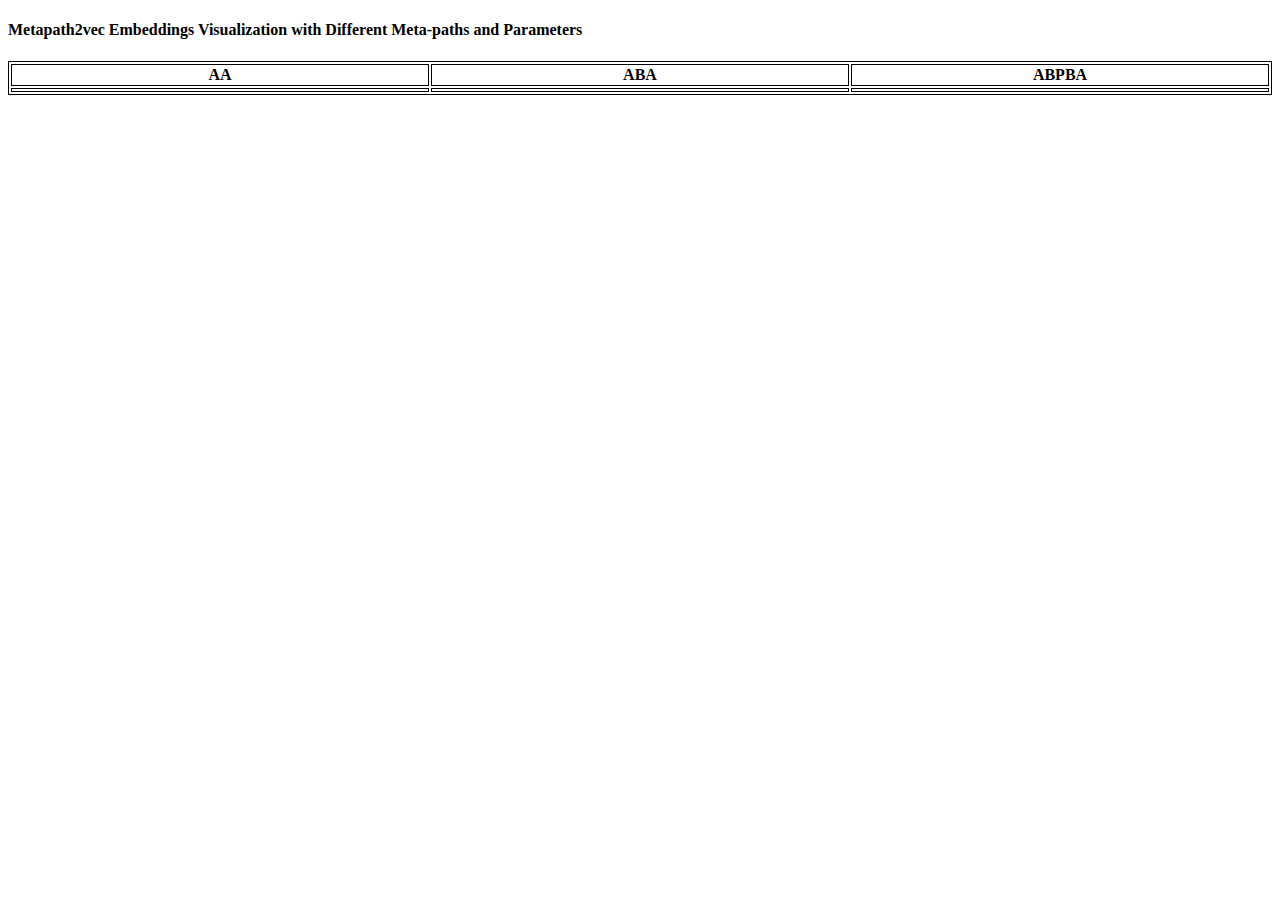
<file: metapath2vec.html>
<!DOCTYPE html>
<head>



</head>

<body>
<script src="https://code.highcharts.com/highcharts.js"></script>
<script src="https://code.highcharts.com/modules/exporting.js"></script>
<script src="https://code.highcharts.com/modules/export-data.js"></script>
<script src="https://code.highcharts.com/modules/accessibility.js"></script>
<link rel="stylesheet" type="text/css" href="node2vec.css">
<h4>Metapath2vec Embeddings Visualization with Different Meta-paths and Parameters</h4>
<table>
    <tr>
      <th>AA</th>
      <th>ABA</th>
      <th>ABPBA</th>
    </tr>
    <tr>
      <td><div id="AA"></div></td>
      <td><div id="ABA"></div></td>
      <td><div id="ABPBA"></td>
    </tr>
  </table>
<script>
function plotEmbeddings(csv_location, container_div){
    var options = {chart: {

        type: 'scatter',
        zoomType: 'xy'
        },
        title: {
        text: 'Metapath2vec APP Embeddings after Dimension Reduction'
        },
        xAxis: {
        title: {
            enabled: true,
            text: 'tSNE Dimension 1'
        },
        startOnTick: true,
        endOnTick: true,
        showLastLabel: true
        },
        yAxis: {
        title: {
            text: 'tSNE Dimension 2'
        }
        },
        legend: {
        layout: 'vertical',
        align: 'left',
        verticalAlign: 'top',
        x: 100,
        y: 70,
        floating: true,
        backgroundColor: Highcharts.defaultOptions.chart.backgroundColor,
        borderWidth: 1
        },
        plotOptions: {
        scatter: {
            marker: {
                radius: 3,
                states: {
                    hover: {
                        enabled: true,
                        lineColor: 'rgb(100,100,100)'
                    }
                }
            },
            states: {
                hover: {
                    marker: {
                        enabled: false
                    }
                }
            },
            tooltip: {
                headerFormat: '<b>{series.name}</b><br>',
                pointFormat: '{point.x}, {point.y}'
            }
        }
        },
        series:[]}

    Highcharts.ajax({  
    url: csv_location,  
    dataType: 'text',  
    success: function(data) {  
        // Split the lines  
        var lines = data.split('\n');  
        var malware = {  
                    name: 'malware',
                    color: 'rgba(223, 83, 83, .5)',
                    data: []  
                };  
        var benign = {   
                    name: 'benign',
                    color: 'rgba(119, 152, 191, .5)',
                    data: []  
                }; 
        lines.forEach(function(line, lineNo) {  
            var items = line.split(',');  
            if(lineNo > 0) {  
                var temp = []
                items.forEach(function(item, itemNo) { 
                    
                    
                    if (itemNo == 0) {  
                        temp.push(parseFloat(item));
                    } else if (itemNo == 1) {  
                        temp.push(parseFloat(item));
                    }  
                    else if (itemNo == 2) {  
                        if (parseInt(item) == 1){
                            malware.data.push(temp);

                        }
                        else{
                            benign.data.push(temp);
                        }
                    } 
                });  
            }      
        });  
        options.series.push(malware);  
        options.series.push(benign);  
        console.log(malware);
        Highcharts.chart(container_div, options);  
    },  
    error: function (e, t) {  
        console.error(e, t);  
    }  
});
}




plotEmbeddings('assets/data/AA_metapath2vec_tSNE.csv', 'AA');
plotEmbeddings('assets/data/ABA_metapath2vec_tSNE.csv', 'ABA');
plotEmbeddings('assets/data/ABPBA_metapath2vec_tSNE.csv', 'ABPBA');
</script>


</body>
</file>
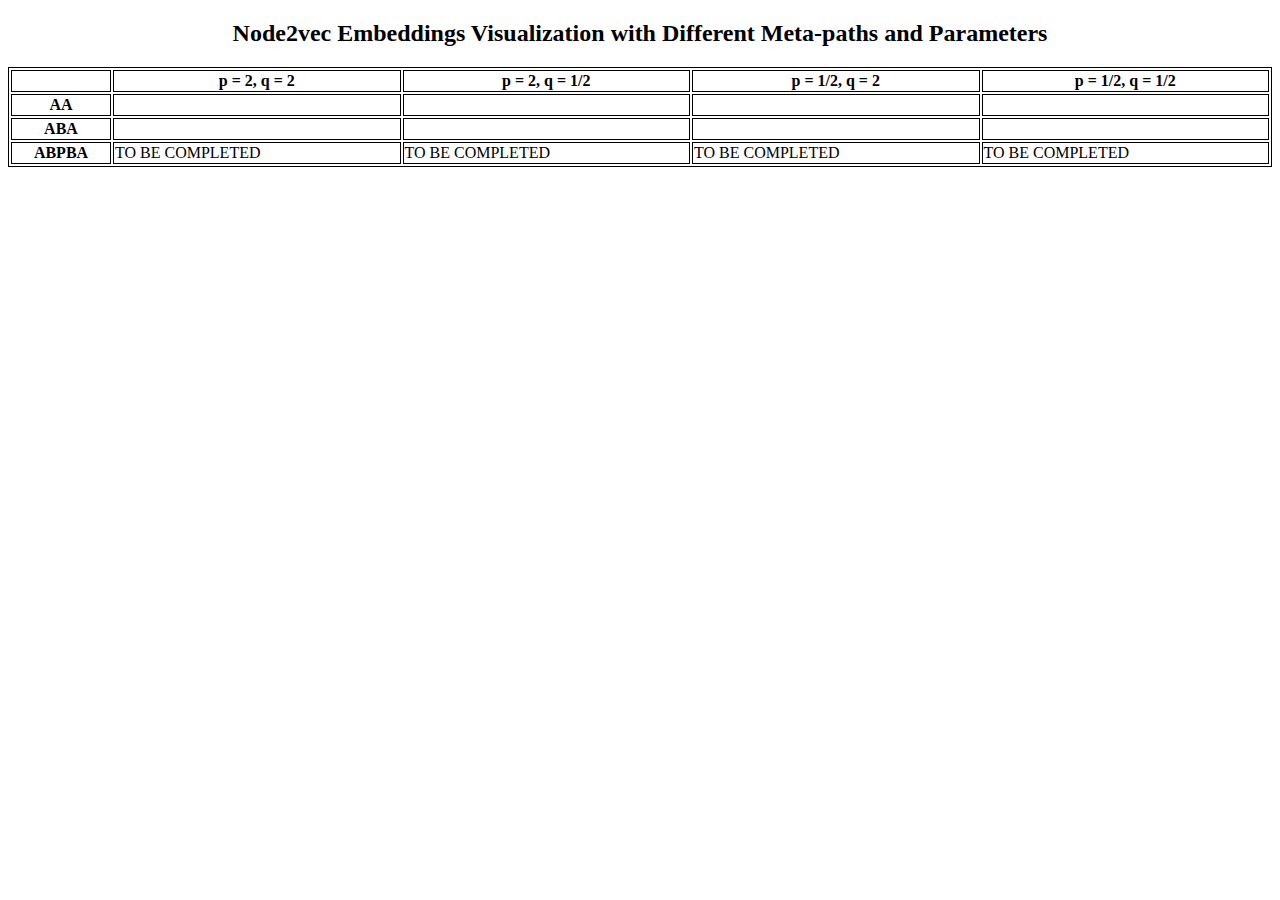
<file: node2vec.html>
<!DOCTYPE html>
<head>



</head>

<body>
<script src="https://code.highcharts.com/highcharts.js"></script>
<script src="https://code.highcharts.com/modules/exporting.js"></script>
<script src="https://code.highcharts.com/modules/export-data.js"></script>
<script src="https://code.highcharts.com/modules/accessibility.js"></script>
<link rel="stylesheet" type="text/css" href="node2vec.css">
<h2>Node2vec Embeddings Visualization with Different Meta-paths and Parameters</h2>
<table>
    <tr>
      <th></th>
      <th>p = 2, q = 2</th>
      <th>p = 2, q = 1/2</th>
      <th>p = 1/2, q = 2</th>
      <th>p = 1/2, q = 1/2</th>
    </tr>
    <tr>
        <th>AA</th>
      <td><div id="node2vec_AA1"></div></td>
      <td><div id="node2vec_AA2"></div></td>
      <td><div id="node2vec_AA3"></td>
      <td><div id="node2vec_AA4"></td>
    </tr>
    <tr>
        <th>ABA</th>
        <td><div id="node2vec_ABA1"></div></td>
        <td><div id="node2vec_ABA2"></div></td>
        <td><div id="node2vec_ABA3"></td>
        <td><div id="node2vec_ABA4"></td>
    </tr>
    <tr>
        <th>ABPBA</th>
      <td>TO BE COMPLETED</td>
      <td>TO BE COMPLETED</td>
      <td>TO BE COMPLETED</td>
      <td>TO BE COMPLETED</td>
    </tr>
  </table>
<script>
function plotEmbeddings(csv_location, container_div){
    var options = {chart: {

        type: 'scatter',
        zoomType: 'xy'
        },
        title: {
        text: 'Node2vec APP Embeddings after Dimension Reduction'
        },
        xAxis: {
        title: {
            enabled: true,
            text: 'tSNE Dimension 1'
        },
        startOnTick: true,
        endOnTick: true,
        showLastLabel: true
        },
        yAxis: {
        title: {
            text: 'tSNE Dimension 2'
        }
        },
        legend: {
        layout: 'vertical',
        align: 'left',
        verticalAlign: 'top',
        x: 100,
        y: 70,
        floating: true,
        backgroundColor: Highcharts.defaultOptions.chart.backgroundColor,
        borderWidth: 1
        },
        plotOptions: {
        scatter: {
            marker: {
                radius: 3,
                states: {
                    hover: {
                        enabled: true,
                        lineColor: 'rgb(100,100,100)'
                    }
                }
            },
            states: {
                hover: {
                    marker: {
                        enabled: false
                    }
                }
            },
            tooltip: {
                headerFormat: '<b>{series.name}</b><br>',
                pointFormat: '{point.x}, {point.y}'
            }
        }
        },
        series:[]}

    Highcharts.ajax({  
    url: csv_location,  
    dataType: 'text',  
    success: function(data) {  
        // Split the lines  
        var lines = data.split('\n');  
        var malware = {  
                    name: 'malware',
                    color: 'rgba(223, 83, 83, .5)',
                    data: []  
                };  
        var benign = {   
                    name: 'benign',
                    color: 'rgba(119, 152, 191, .5)',
                    data: []  
                }; 
        lines.forEach(function(line, lineNo) {  
            var items = line.split(',');  
            if(lineNo > 0) {  
                var temp = []
                items.forEach(function(item, itemNo) { 
                    
                    
                    if (itemNo == 0) {  
                        temp.push(parseFloat(item));
                    } else if (itemNo == 1) {  
                        temp.push(parseFloat(item));
                    }  
                    else if (itemNo == 2) {  
                        if (parseInt(item) == 1){
                            malware.data.push(temp);

                        }
                        else{
                            benign.data.push(temp);
                        }
                    } 
                });  
            }      
        });  
        options.series.push(malware);  
        options.series.push(benign);  
        console.log(malware);
        Highcharts.chart(container_div, options);  
    },  
    error: function (e, t) {  
        console.error(e, t);  
    }  
});
}




plotEmbeddings('assets/data/AA_len100_k10_p2_q2.csv', 'node2vec_AA1');
plotEmbeddings('assets/data/AA_len100_k10_p2_q0.5.csv', 'node2vec_AA2');
plotEmbeddings('assets/data/AA_len100_k10_p0.5_q2.csv', 'node2vec_AA3');
plotEmbeddings('assets/data/AA_len100_k10_p0.5_q0.5.csv', 'node2vec_AA4');

plotEmbeddings('assets/data/ABA_len100_k10_p2_q2.csv', 'node2vec_ABA1');
plotEmbeddings('assets/data/ABA_len100_k10_p2_q0.5.csv', 'node2vec_ABA2');
plotEmbeddings('assets/data/ABA_len100_k10_p0.5_q2.csv', 'node2vec_ABA3');
plotEmbeddings('assets/data/ABA_len100_k10_p0.5_q0.5.csv', 'node2vec_ABA4');
</script>


</body>
</file>
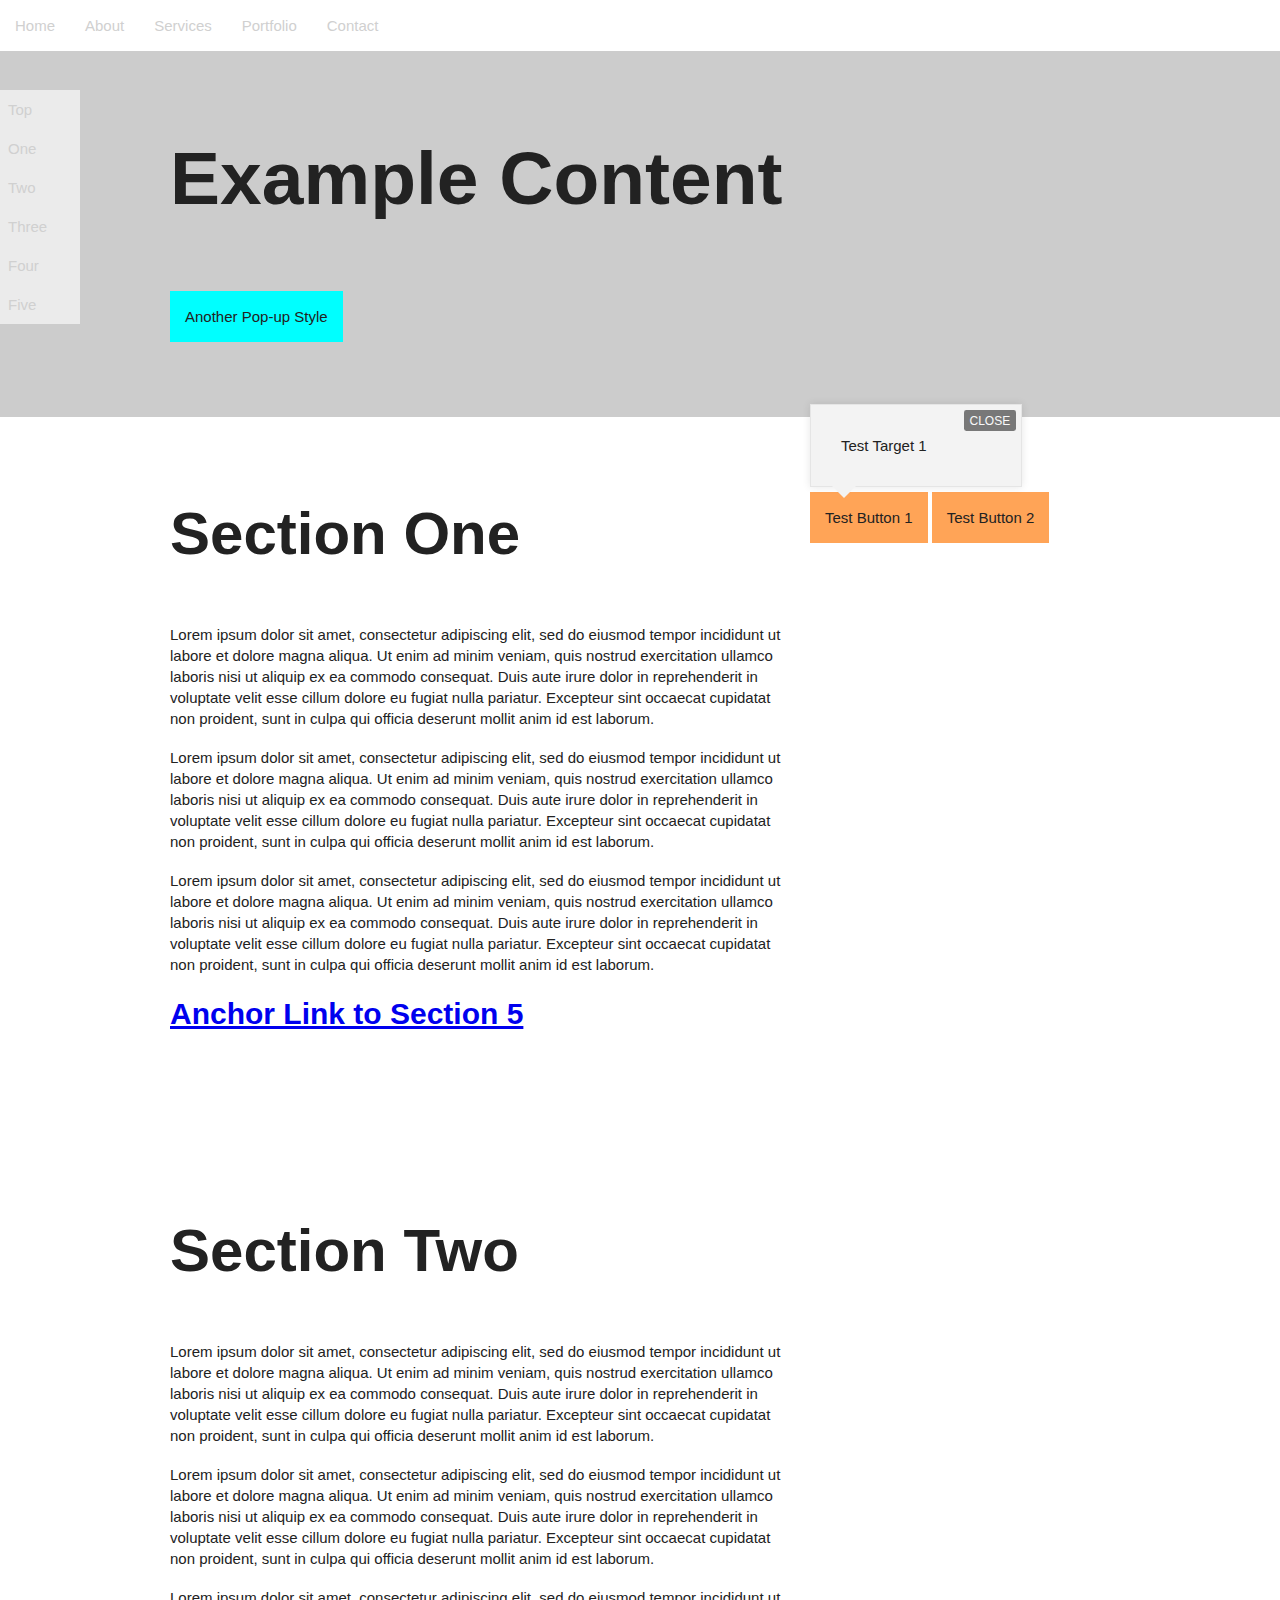
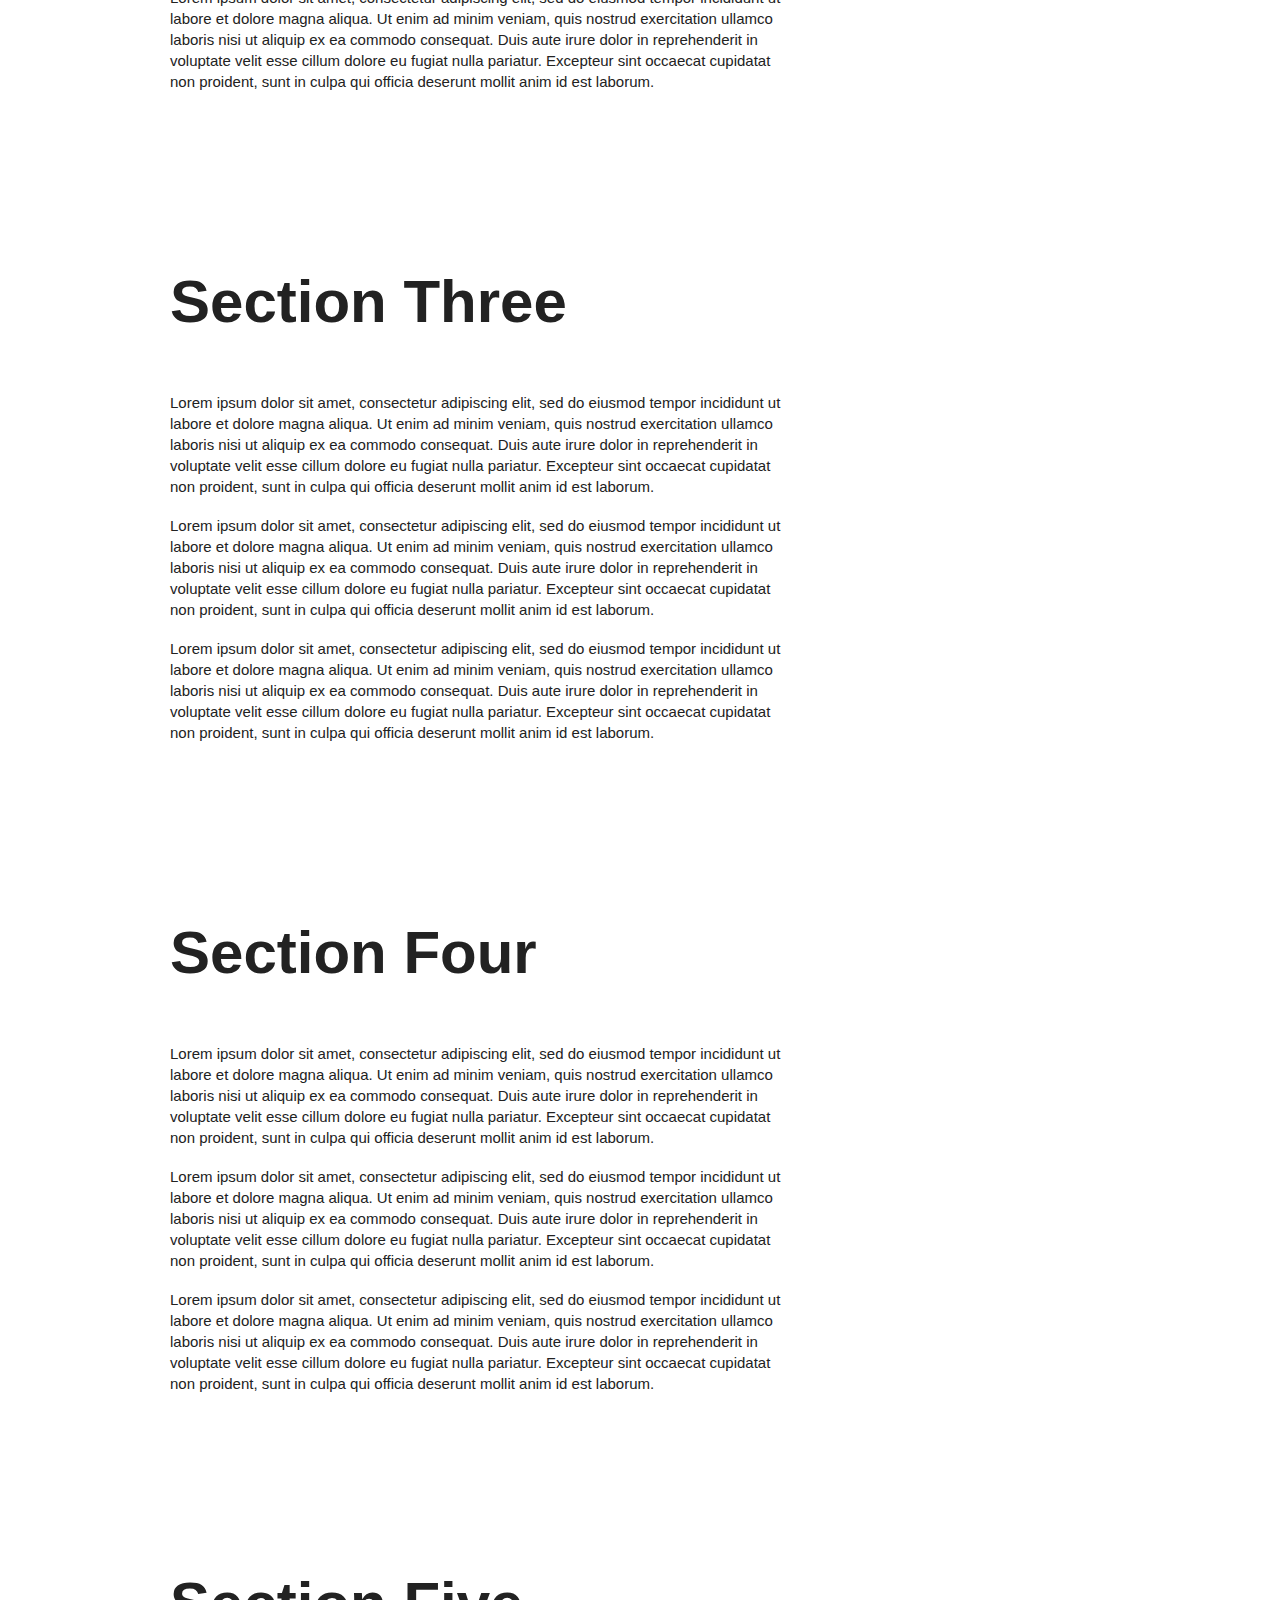
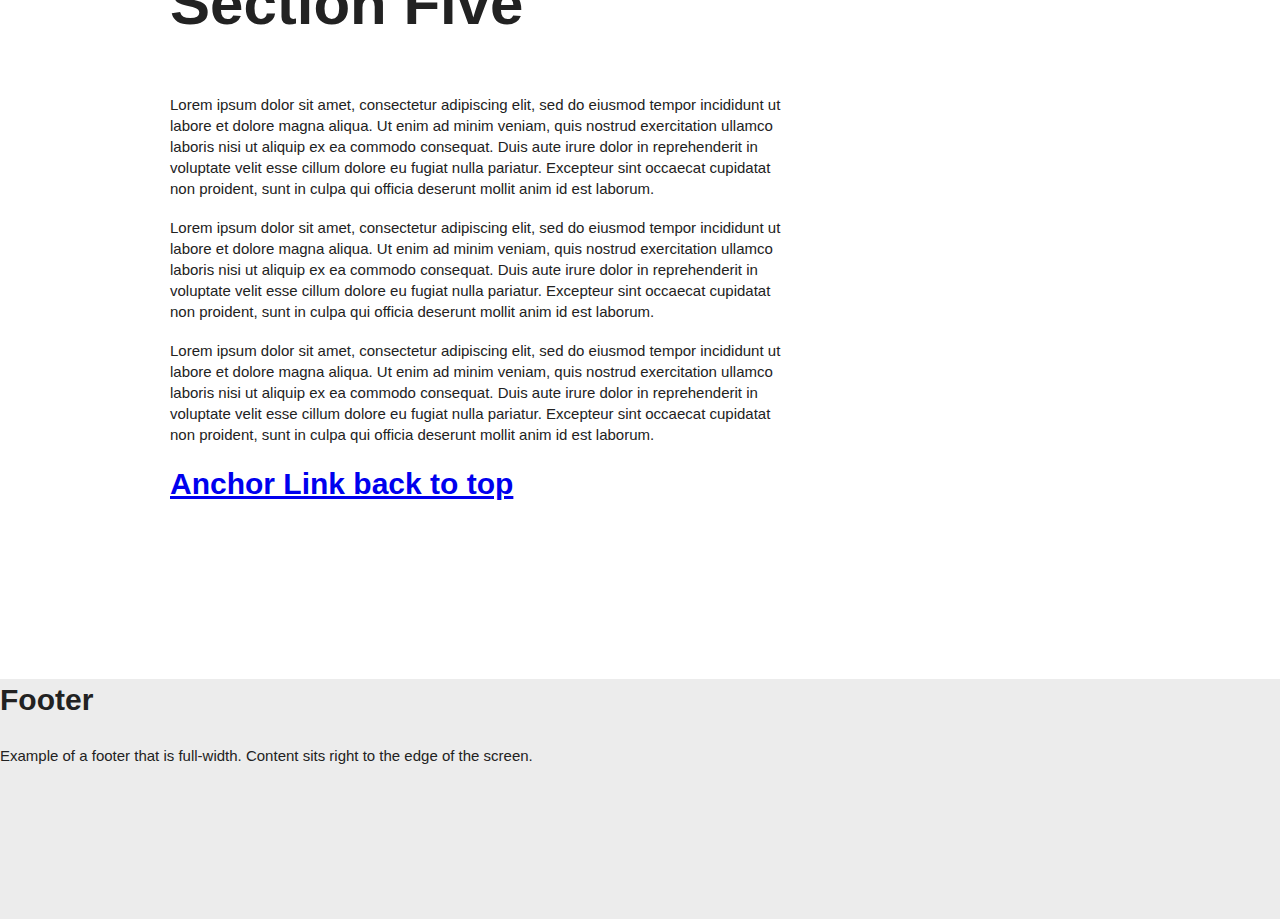
<file: step4.htm>
<!DOCTYPE html>
<!-- saved from url=(0055)https://www.turnwall.com/demos/webdev_part11/step4.html -->
<html class=" js flexbox canvas canvastext webgl no-touch geolocation postmessage websqldatabase indexeddb hashchange history draganddrop websockets rgba hsla multiplebgs backgroundsize borderimage borderradius boxshadow textshadow opacity cssanimations csscolumns cssgradients cssreflections csstransforms csstransforms3d csstransitions fontface generatedcontent video audio localstorage sessionstorage webworkers applicationcache svg inlinesvg smil svgclippaths" style=""><!--<![endif]--><head><meta http-equiv="Content-Type" content="text/html; charset=UTF-8">
  
  <meta http-equiv="X-UA-Compatible" content="IE=edge">
  <title></title>
  <meta name="description" content="">
  <meta name="viewport" content="width=device-width, initial-scale=1">
  <!-- Place favicon.ico and apple-touch-icon.png in the root directory -->
  <link rel="stylesheet" href="./step4_files/normalize.css">
  <link rel="stylesheet" href="./step4_files/main.css">
  <script src="./step4_files/analytics.js"></script><script src="./step4_files/modernizr-2.6.2.min.js"></script>
</head>
<body style="">
<!--[if lt IE 7]>
<p class="browsehappy">You are using an <strong>outdated</strong> browser. Please <a href="http://browsehappy.com/">upgrade your browser</a> to improve your experience.</p>
<![endif]-->


<!-- 
Add your site or application content here 
-->
<div id="top"></div>

<nav class="site-navigation">
  <ul class="menu">
    <li><a href="https://www.turnwall.com/demos/webdev_part11/home.html">Home</a></li>
    <li><a href="https://www.turnwall.com/demos/webdev_part11/about.html">About</a></li>
    <li><a href="https://www.turnwall.com/demos/webdev_part11/services.html">Services</a>
      <ul>
        <li><a href="https://www.turnwall.com/demos/webdev_part11/web-development.html">Web Development</a></li>
        <li><a href="https://www.turnwall.com/demos/webdev_part11/graphic-design.html">Graphic Design</a></li>
        <li><a href="https://www.turnwall.com/demos/webdev_part11/branding.html">Branding</a></li>
      </ul>
    </li>
    <li><a href="https://www.turnwall.com/demos/webdev_part11/portfolio.html">Portfolio</a>
      <ul>
        <li><a href="https://www.turnwall.com/demos/webdev_part11/design.html">Design</a></li>
        <li><a href="https://www.turnwall.com/demos/webdev_part11/photography.html">Photography</a></li>
        <li><a href="https://www.turnwall.com/demos/webdev_part11/interactive.html">Interactive</a></li>
      </ul>
    </li>
    <li><a href="https://www.turnwall.com/demos/webdev_part11/contact.html">Contact</a></li>
  </ul>
</nav>

<nav class="site-navigation page-navigation">
  <ul class="menu">
    <li><a href="https://www.turnwall.com/demos/webdev_part11/step4.html#top">Top</a></li>
    <li><a href="https://www.turnwall.com/demos/webdev_part11/step4.html#section-one">One</a></li>
    <li><a href="https://www.turnwall.com/demos/webdev_part11/step4.html#section-two">Two</a></li>
    <li><a href="https://www.turnwall.com/demos/webdev_part11/step4.html#section-three">Three</a></li>
    <li><a href="https://www.turnwall.com/demos/webdev_part11/step4.html#section-four">Four</a></li>
    <li><a href="https://www.turnwall.com/demos/webdev_part11/step4.html#section-five">Five</a></li>
  </ul>
</nav>


<div class="gd-section pad-large grey"> 
  <div class="gd-center">
    <div class="row">
      <div class="col12">
        <h1>Example Content</h1>
        <span class="button_container dark_popup">
          <span class="my_button">Another Pop-up Style</span>
          <div class="my_target" style="display: none;">
            Example 3: A larger kind of pop-up or modal
            <span class="close_button">close</span>
          </div>
        </span>
      </div>
    </div>
  </div>
</div>


<div id="section-one" class="gd-section pad-large"> 
  <div class="gd-center">
    <div class="row"> 
      <div class="col8">
        <h2>Section One</h2>
        <p>Lorem ipsum dolor sit amet, consectetur adipiscing elit, sed do eiusmod tempor incididunt ut labore et dolore magna aliqua. Ut enim ad minim veniam, quis nostrud exercitation ullamco laboris nisi ut aliquip ex ea commodo consequat. Duis aute irure dolor in reprehenderit in voluptate velit esse cillum dolore eu fugiat nulla pariatur. Excepteur sint occaecat cupidatat non proident, sunt in culpa qui officia deserunt mollit anim id est laborum.</p>
        <p>Lorem ipsum dolor sit amet, consectetur adipiscing elit, sed do eiusmod tempor incididunt ut labore et dolore magna aliqua. Ut enim ad minim veniam, quis nostrud exercitation ullamco laboris nisi ut aliquip ex ea commodo consequat. Duis aute irure dolor in reprehenderit in voluptate velit esse cillum dolore eu fugiat nulla pariatur. Excepteur sint occaecat cupidatat non proident, sunt in culpa qui officia deserunt mollit anim id est laborum.</p>
        <p>Lorem ipsum dolor sit amet, consectetur adipiscing elit, sed do eiusmod tempor incididunt ut labore et dolore magna aliqua. Ut enim ad minim veniam, quis nostrud exercitation ullamco laboris nisi ut aliquip ex ea commodo consequat. Duis aute irure dolor in reprehenderit in voluptate velit esse cillum dolore eu fugiat nulla pariatur. Excepteur sint occaecat cupidatat non proident, sunt in culpa qui officia deserunt mollit anim id est laborum.</p>
        <h4><a href="https://www.turnwall.com/demos/webdev_part11/step4.html#section-five">Anchor Link to Section 5</a></h4>
      </div>
      <div class="col4">
        <span class="button_container">
          <span class="my_button">Test Button 1</span>
          <div class="my_target" style="display: block;">Test Target 1 <span class="close_button">close</span></div>
        </span>
        <span class="button_container">
          <span class="my_button">Test Button 2</span>
          <div class="my_target" style="display: none;">Test Target 2 <span class="close_button">close</span></div>
        </span>
      </div>
    </div>
  </div>
</div>

<div id="section-two" class="gd-section pad-large"> 
  <div class="gd-center">
    <div class="row"> 
      <div class="col8">
        <h2>Section Two</h2>
        <p>Lorem ipsum dolor sit amet, consectetur adipiscing elit, sed do eiusmod tempor incididunt ut labore et dolore magna aliqua. Ut enim ad minim veniam, quis nostrud exercitation ullamco laboris nisi ut aliquip ex ea commodo consequat. Duis aute irure dolor in reprehenderit in voluptate velit esse cillum dolore eu fugiat nulla pariatur. Excepteur sint occaecat cupidatat non proident, sunt in culpa qui officia deserunt mollit anim id est laborum.</p>
        <p>Lorem ipsum dolor sit amet, consectetur adipiscing elit, sed do eiusmod tempor incididunt ut labore et dolore magna aliqua. Ut enim ad minim veniam, quis nostrud exercitation ullamco laboris nisi ut aliquip ex ea commodo consequat. Duis aute irure dolor in reprehenderit in voluptate velit esse cillum dolore eu fugiat nulla pariatur. Excepteur sint occaecat cupidatat non proident, sunt in culpa qui officia deserunt mollit anim id est laborum.</p>
        <p>Lorem ipsum dolor sit amet, consectetur adipiscing elit, sed do eiusmod tempor incididunt ut labore et dolore magna aliqua. Ut enim ad minim veniam, quis nostrud exercitation ullamco laboris nisi ut aliquip ex ea commodo consequat. Duis aute irure dolor in reprehenderit in voluptate velit esse cillum dolore eu fugiat nulla pariatur. Excepteur sint occaecat cupidatat non proident, sunt in culpa qui officia deserunt mollit anim id est laborum.</p>
      </div>
    </div>
  </div>
</div>

<div id="section-three" class="gd-section pad-large"> 
  <div class="gd-center">
    <div class="row"> 
      <div class="col8">
        <h2>Section Three</h2>
        <p>Lorem ipsum dolor sit amet, consectetur adipiscing elit, sed do eiusmod tempor incididunt ut labore et dolore magna aliqua. Ut enim ad minim veniam, quis nostrud exercitation ullamco laboris nisi ut aliquip ex ea commodo consequat. Duis aute irure dolor in reprehenderit in voluptate velit esse cillum dolore eu fugiat nulla pariatur. Excepteur sint occaecat cupidatat non proident, sunt in culpa qui officia deserunt mollit anim id est laborum.</p>
        <p>Lorem ipsum dolor sit amet, consectetur adipiscing elit, sed do eiusmod tempor incididunt ut labore et dolore magna aliqua. Ut enim ad minim veniam, quis nostrud exercitation ullamco laboris nisi ut aliquip ex ea commodo consequat. Duis aute irure dolor in reprehenderit in voluptate velit esse cillum dolore eu fugiat nulla pariatur. Excepteur sint occaecat cupidatat non proident, sunt in culpa qui officia deserunt mollit anim id est laborum.</p>
        <p>Lorem ipsum dolor sit amet, consectetur adipiscing elit, sed do eiusmod tempor incididunt ut labore et dolore magna aliqua. Ut enim ad minim veniam, quis nostrud exercitation ullamco laboris nisi ut aliquip ex ea commodo consequat. Duis aute irure dolor in reprehenderit in voluptate velit esse cillum dolore eu fugiat nulla pariatur. Excepteur sint occaecat cupidatat non proident, sunt in culpa qui officia deserunt mollit anim id est laborum.</p>
      </div>
    </div>
  </div>
</div>

<div id="section-four" class="gd-section pad-large"> 
  <div class="gd-center">
    <div class="row"> 
      <div class="col8">
        <h2>Section Four</h2>
        <p>Lorem ipsum dolor sit amet, consectetur adipiscing elit, sed do eiusmod tempor incididunt ut labore et dolore magna aliqua. Ut enim ad minim veniam, quis nostrud exercitation ullamco laboris nisi ut aliquip ex ea commodo consequat. Duis aute irure dolor in reprehenderit in voluptate velit esse cillum dolore eu fugiat nulla pariatur. Excepteur sint occaecat cupidatat non proident, sunt in culpa qui officia deserunt mollit anim id est laborum.</p>
        <p>Lorem ipsum dolor sit amet, consectetur adipiscing elit, sed do eiusmod tempor incididunt ut labore et dolore magna aliqua. Ut enim ad minim veniam, quis nostrud exercitation ullamco laboris nisi ut aliquip ex ea commodo consequat. Duis aute irure dolor in reprehenderit in voluptate velit esse cillum dolore eu fugiat nulla pariatur. Excepteur sint occaecat cupidatat non proident, sunt in culpa qui officia deserunt mollit anim id est laborum.</p>
        <p>Lorem ipsum dolor sit amet, consectetur adipiscing elit, sed do eiusmod tempor incididunt ut labore et dolore magna aliqua. Ut enim ad minim veniam, quis nostrud exercitation ullamco laboris nisi ut aliquip ex ea commodo consequat. Duis aute irure dolor in reprehenderit in voluptate velit esse cillum dolore eu fugiat nulla pariatur. Excepteur sint occaecat cupidatat non proident, sunt in culpa qui officia deserunt mollit anim id est laborum.</p>
      </div>
    </div>
  </div>
</div>

<div id="section-five" class="gd-section pad-large"> 
  <div class="gd-center">
    <div class="row"> 
      <div class="col8">
        <h2>Section Five</h2>
        <p>Lorem ipsum dolor sit amet, consectetur adipiscing elit, sed do eiusmod tempor incididunt ut labore et dolore magna aliqua. Ut enim ad minim veniam, quis nostrud exercitation ullamco laboris nisi ut aliquip ex ea commodo consequat. Duis aute irure dolor in reprehenderit in voluptate velit esse cillum dolore eu fugiat nulla pariatur. Excepteur sint occaecat cupidatat non proident, sunt in culpa qui officia deserunt mollit anim id est laborum.</p>
        <p>Lorem ipsum dolor sit amet, consectetur adipiscing elit, sed do eiusmod tempor incididunt ut labore et dolore magna aliqua. Ut enim ad minim veniam, quis nostrud exercitation ullamco laboris nisi ut aliquip ex ea commodo consequat. Duis aute irure dolor in reprehenderit in voluptate velit esse cillum dolore eu fugiat nulla pariatur. Excepteur sint occaecat cupidatat non proident, sunt in culpa qui officia deserunt mollit anim id est laborum.</p>
        <p>Lorem ipsum dolor sit amet, consectetur adipiscing elit, sed do eiusmod tempor incididunt ut labore et dolore magna aliqua. Ut enim ad minim veniam, quis nostrud exercitation ullamco laboris nisi ut aliquip ex ea commodo consequat. Duis aute irure dolor in reprehenderit in voluptate velit esse cillum dolore eu fugiat nulla pariatur. Excepteur sint occaecat cupidatat non proident, sunt in culpa qui officia deserunt mollit anim id est laborum.</p>
        <h4><a href="https://www.turnwall.com/demos/webdev_part11/step4.html#top">Anchor Link back to top</a></h4>
      </div>
    </div>
  </div>
</div>



<div class="gd-section footer">
  <h4>Footer</h4>
  <p>Example of a footer that is full-width. Content sits right to the edge of the screen.</p>
</div>




<!-- 
End Site Content 
-->




<script src="./step4_files/jquery.min.js"></script>
<script>window.jQuery || document.write('<script src="js/vendor/jquery-1.10.2.min.js"><\/script>')</script>
<script src="./step4_files/plugins.js"></script>
<script src="./step4_files/main.js"></script>
<script src="./step4_files/jquery.combinedScroll.js"></script>



<script type="text/javascript">
jQuery(document).ready(function($) {

  $(".my_button").click(function(){
    if ( $(this).next(".my_target").is(':visible') ){
      $(this).next(".my_target").hide();
      return false;
    };
    $(".my_target").hide();
    $(this).next(".my_target").toggle();
  });

  $(".close_button").click(function(){
    $(this).parent().hide();
  });

  
});
</script>




<!-- Google Analytics: change UA-XXXXX-X to be your site's ID. -->
<script>
  (function(b,o,i,l,e,r){b.GoogleAnalyticsObject=l;b[l]||(b[l]=
    function(){(b[l].q=b[l].q||[]).push(arguments)});b[l].l=+new Date;
  e=o.createElement(i);r=o.getElementsByTagName(i)[0];
  e.src='//www.google-analytics.com/analytics.js';
  r.parentNode.insertBefore(e,r)}(window,document,'script','ga'));
  ga('create','UA-XXXXX-X');ga('send','pageview');
</script>


</body></html>
</file>
<file: node2vec.css>
.highcharts-figure, .highcharts-data-table table {
    min-width: 200px; 
    max-width: 400px;
    margin: 1em auto;
}

.highcharts-data-table table {
	font-family: Verdana, sans-serif;
	border-collapse: collapse;
	border: 1px solid #EBEBEB;
	margin: 10px auto;
	text-align: center;
	width: 100%;
	max-width: 500px;
}
.highcharts-data-table caption {
    padding: 1em 0;
    font-size: 1.2em;
    color: #555;
}
.highcharts-data-table th {
	font-weight: 600;
    padding: 0.5em;
}
.highcharts-data-table td, .highcharts-data-table th, .highcharts-data-table caption {
    padding: 0.5em;
}
.highcharts-data-table thead tr, .highcharts-data-table tr:nth-child(even) {
    background: #f8f8f8;
}
.highcharts-data-table tr:hover {
    background: #f1f7ff;
}


table{
    width: 100%;
    border: 1px solid black;
  }
  td {
    width: 23%;
    border: 1px solid black;
  }
  th{
    border: 1px solid black;
  }
div {
    height: 50%;
    width: 100%;
}

h2{
    text-align: center;
}
</file>
<file: step4_files/main.css>
/*! HTML5 Boilerplate v4.3.0 | MIT License | http://h5bp.com/ */

/*
 * What follows is the result of much research on cross-browser styling.
 * Credit left inline and big thanks to Nicolas Gallagher, Jonathan Neal,
 * Kroc Camen, and the H5BP dev community and team.
 */

/* ==========================================================================
   Base styles: opinionated defaults
   ========================================================================== */

html,
button,
input,
select,
textarea {
    color: #222;
}

html, body {
    font-size: 15px;
    line-height: 1.4;
}
h1, h2, h3, h4, h5, p {
    margin:0;
    margin-bottom: 0.8em;
}
h1 {
    font-size: 5em;
}
h2 {
    font-size: 4em;
}
h3 {
    font-size: 3em;
}
h4 {
    font-size: 2em;
}
h5 {
    font-size: 1em;
    text-transform: uppercase;
}
p {
    font-size: 1em;
    margin-bottom: 1.2em;
}

/* An Example of using rem instead of em */
h1 span {
    /* 0.2em is equal to 1.0 rem, relative to body element */
    /*font-size:0.2em;*/
    font-size: 1rem;
}



/*
 * Remove text-shadow in selection highlight: h5bp.com/i
 * These selection rule sets have to be separate.
 * Customize the background color to match your design.
 */

::-moz-selection {
    background: #b3d4fc;
    text-shadow: none;
}

::selection {
    background: #b3d4fc;
    text-shadow: none;
}

/*
 * A better looking default horizontal rule
 */

hr {
    display: block;
    height: 1px;
    border: 0;
    border-top: 1px solid #ccc;
    margin: 1em 0;
    padding: 0;
}

/*
 * Remove the gap between images, videos, audio and canvas and the bottom of
 * their containers: h5bp.com/i/440
 */

audio,
canvas,
img,
video {
    vertical-align: middle;
}

/*
 * Remove default fieldset styles.
 */

fieldset {
    border: 0;
    margin: 0;
    padding: 0;
}

/*
 * Allow only vertical resizing of textareas.
 */

textarea {
    resize: vertical;
}

code {
    background-color: #f5f5f5;
    padding:4px;
}

/* ==========================================================================
   Browse Happy prompt
   ========================================================================== */

.browsehappy {
    margin: 0.2em 0;
    background: #ccc;
    color: #000;
    padding: 0.2em 0;
}

/* ==========================================================================
   Author's custom styles
   ========================================================================== */




/* Start of custom grid */

.gd-section {
   width: 100%;
   float: left; 
}
.gd-center {
    width: 940px;
    margin: 0 auto;
}
.row {
    margin-left: -10px;
    margin-right: -10px;
    float: left;
}
.col1, 
.col2, 
.col3, 
.col4, 
.col5, 
.col6, 
.col7, 
.col8, 
.col9, 
.col10, 
.col11,
.col12 {
    position: relative;
    min-height: 1px;
    margin-left: 10px;
    margin-right: 10px;
    float: left;
}
 /* The fixed-width, column-based grid */
.col12 {
    width: 940px;
}
.col11 {
    width: 860px;
}
.col10 {
    width: 780px;
}
.col9 {
    width: 700px;
}
.col8 {
    width: 620px;
}
.col7 {
    width: 540px;
}
.col6 {
    width: 460px;
}
.col5 {
    width: 380px;
}
.col4 {
    width: 300px;
}
.col3 {
    width: 220px;
}
.col2 {
    width: 140px;
}
.col1 {
    width: 60px;
}

/* The Percentage-based grid, akin to bootstrap */
.gd-1, 
.gd-2, 
.gd-3, 
.gd-4, 
.gd-5, 
.gd-6, 
.gd-7, 
.gd-8, 
.gd-9, 
.gd-10, 
.gd-11,
.gd-12 {
    /*position: relative;*/
    min-height: 1px;
    float: left;
    box-sizing:border-box;
}
.gd-12 {
    width: 100%;
}
.gd-11 {
    width: 91.66667%;
}
.gd-10 {
    width: 83.33333%;
}
.gd-9 {
    width: 75%;
}
.gd-8 {
    width: 66.66667%;
}
.gd-7 {
    width: 58.33333%;
}
.gd-6 {
    width: 50%;
}
.gd-5 {
    width: 41.66667%;
}
.gd-4 {
    width: 33.33333%;
}
.gd-3 {
    width: 25%;
}
.gd-2 {
    width: 16.66667%;
}
.gd-1 {
    width: 8.33333%;
}
.gd-example {
    background-color: #ccc;
    border:1px solid #ababab;
    padding:10px;
    min-height: 60px;
    margin-bottom: 20px;
}

.right {
    float: right;
}


.example {
    background-color: #ccc;
    min-height: 60px;
    margin-bottom: 20px;
}
.contain-example {
    background-color: #f6eed1;
    min-height: 60px;
    margin-bottom: 20px;
}

/* Site colors */
.light-grey {
    background-color: #fafafa;
}
.grey {
    background-color: #ccc;
}
.blue {
    background-color: #4ca6cc;
}

/* Spacing */
.pad-small {
    padding: 1em 0;
}
.pad-medium {
    padding: 3em 0;
}
.pad-large {
    padding: 5em 0;
}


.footer {
    background-color: #ececec;
    min-height: 16em;
    margin-top: 5em;
}


/* Dropdown Menu Code */

nav ul,
nav ol, 
nav li {
    margin: 0;
    padding: 0;
    float: left;
}
nav a {
    display: block;
    padding: 1em;
    text-decoration: none;
    color: #d0d0d0;
}
nav ul ul {
    max-width: 11em;
    background-color: #585858;
    position: absolute;
    z-index: 99;
    display: none;
}
nav li:hover ul {
    display: block;
}
nav ul ul li {
    width: 100%;
}

nav.page-navigation {
    width: 80px;
    background-color: #ebebeb;
    position: fixed;
    top:10%;
    left:0;
}
nav.page-navigation li {
    width: 100%;
}
nav.page-navigation a {
    padding: 0.6em 10%;
    width: 80%;
}
nav.page-navigation .current a {
    background-color: #d2d2d2;
    color: #fff;
}






/* jQuery Button examples */

.button_container {
    position: relative;
    display: inline-block;
}
.my_button {
    padding: 1em;
    background-color: #ffa457;
    display: inline-block;
    position: relative;
    cursor: pointer;
}
.my_button:hover {
    background-color: #ff6439;
}
.my_target {
    background-color: #f3f3f3;
    padding: 2em;
    border:1px solid #e5e5e5;
    width: 10em;
    display: none;
    position: absolute;
    z-index: 2;
    bottom:110%;
    left:0;
    box-shadow: 0 0 8px rgba(0,0,0,0.1);
}
.my_target:after {
    content:'';
    display: block;
    height: 0;
    width: 0;
    position: absolute;
    top:100%;
    left:10%;
    border-top:12px solid #f3f3f3;
    border-left:12px solid transparent;
    border-right:12px solid transparent;
    border-bottom: none;
}
.close_button {
    background-color: #000;
    color: #fff;
    padding:0.4em 0.5em;
    display: inline-block;
    cursor: pointer;
    text-transform: uppercase;
    position: absolute;
    top:0.4em;
    right: 0.4em;
    font-size: 0.8em;
    line-height: 100%;
    opacity: 0.5;
    border-radius: 0.2em;
}
.close_button:hover {
    opacity: 1.0;
}



.dark_popup .my_button {
    background-color: #00ffff;
}
.dark_popup .my_target {
    background-color: #1a1a1a;
    color: #dbdbdb;
    bottom:auto;
    left:0;
    top: -10%;
    width: 30em;
    border:none;
    border-radius: 0.4em;
    opacity: 0.90;
}
.dark_popup .my_target:after {
    display: none;
}

.modal_popup {
    position: relative;
}
.modal_popup .my_target {
    background-color: #1a1a1a;
    color: #dbdbdb;
    bottom:auto;
    left:0;
    top: 0;
    width: 30em;
    border:none;
    border-radius: 0.4em;
    opacity: 0.90;
}
.modal_popup .my_target:after {
    display: none;
}






/* ==========================================================================
   Helper classes
   ========================================================================== */

/*
 * Image replacement
 */

.ir {
    background-color: transparent;
    border: 0;
    overflow: hidden;
    /* IE 6/7 fallback */
    *text-indent: -9999px;
}

.ir:before {
    content: "";
    display: block;
    width: 0;
    height: 150%;
}

/*
 * Hide from both screenreaders and browsers: h5bp.com/u
 */

.hidden {
    display: none !important;
    visibility: hidden;
}

/*
 * Hide only visually, but have it available for screenreaders: h5bp.com/v
 */

.visuallyhidden {
    border: 0;
    clip: rect(0 0 0 0);
    height: 1px;
    margin: -1px;
    overflow: hidden;
    padding: 0;
    position: absolute;
    width: 1px;
}

/*
 * Extends the .visuallyhidden class to allow the element to be focusable
 * when navigated to via the keyboard: h5bp.com/p
 */

.visuallyhidden.focusable:active,
.visuallyhidden.focusable:focus {
    clip: auto;
    height: auto;
    margin: 0;
    overflow: visible;
    position: static;
    width: auto;
}

/*
 * Hide visually and from screenreaders, but maintain layout
 */

.invisible {
    visibility: hidden;
}

/*
 * Clearfix: contain floats
 *
 * For modern browsers
 * 1. The space content is one way to avoid an Opera bug when the
 *    `contenteditable` attribute is included anywhere else in the document.
 *    Otherwise it causes space to appear at the top and bottom of elements
 *    that receive the `clearfix` class.
 * 2. The use of `table` rather than `block` is only necessary if using
 *    `:before` to contain the top-margins of child elements.
 */

.clearfix:before,
.clearfix:after {
    content: " "; /* 1 */
    display: table; /* 2 */
}

.clearfix:after {
    clear: both;
}

/*
 * For IE 6/7 only
 * Include this rule to trigger hasLayout and contain floats.
 */

.clearfix {
    *zoom: 1;
}

/* ==========================================================================
   EXAMPLE Media Queries for Responsive Design.
   These examples override the primary ('mobile first') styles.
   Modify as content requires.
   ========================================================================== */




@media only screen and (max-width: 700px) {

html, body {
    font-size: 12px;
}
.gd-center {
    width: 96%;
    margin: 0 2%;
}
.col1, 
.col2, 
.col3, 
.col4, 
.col5, 
.col6, 
.col7, 
.col8, 
.col9, 
.col10, 
.col11,
.col12 {
    margin-left: 0;
    margin-right: 0;
    width: 100%;
}
.s-half {
    width:49%;
    margin-right: 2%;
}
.s-last {
    margin-right: 0;
}

}




/*@media only screen and (min-width: 35em) {
}*/

@media print,
       (-o-min-device-pixel-ratio: 5/4),
       (-webkit-min-device-pixel-ratio: 1.25),
       (min-resolution: 120dpi) {
    /* Style adjustments for high resolution devices */
}

/* ==========================================================================
   Print styles.
   Inlined to avoid required HTTP connection: h5bp.com/r
   ========================================================================== */

@media print {
    * {
        background: transparent !important;
        color: #000 !important; /* Black prints faster: h5bp.com/s */
        box-shadow: none !important;
        text-shadow: none !important;
    }

    a,
    a:visited {
        text-decoration: underline;
    }

    a[href]:after {
        content: " (" attr(href) ")";
    }

    abbr[title]:after {
        content: " (" attr(title) ")";
    }

    /*
     * Don't show links for images, or javascript/internal links
     */

    .ir a:after,
    a[href^="javascript:"]:after,
    a[href^="#"]:after {
        content: "";
    }

    pre,
    blockquote {
        border: 1px solid #999;
        page-break-inside: avoid;
    }

    thead {
        display: table-header-group; /* h5bp.com/t */
    }

    tr,
    img {
        page-break-inside: avoid;
    }

    img {
        max-width: 100% !important;
    }

    @page {
        margin: 0.5cm;
    }

    p,
    h2,
    h3 {
        orphans: 3;
        widows: 3;
    }

    h2,
    h3 {
        page-break-after: avoid;
    }
}
</file>
